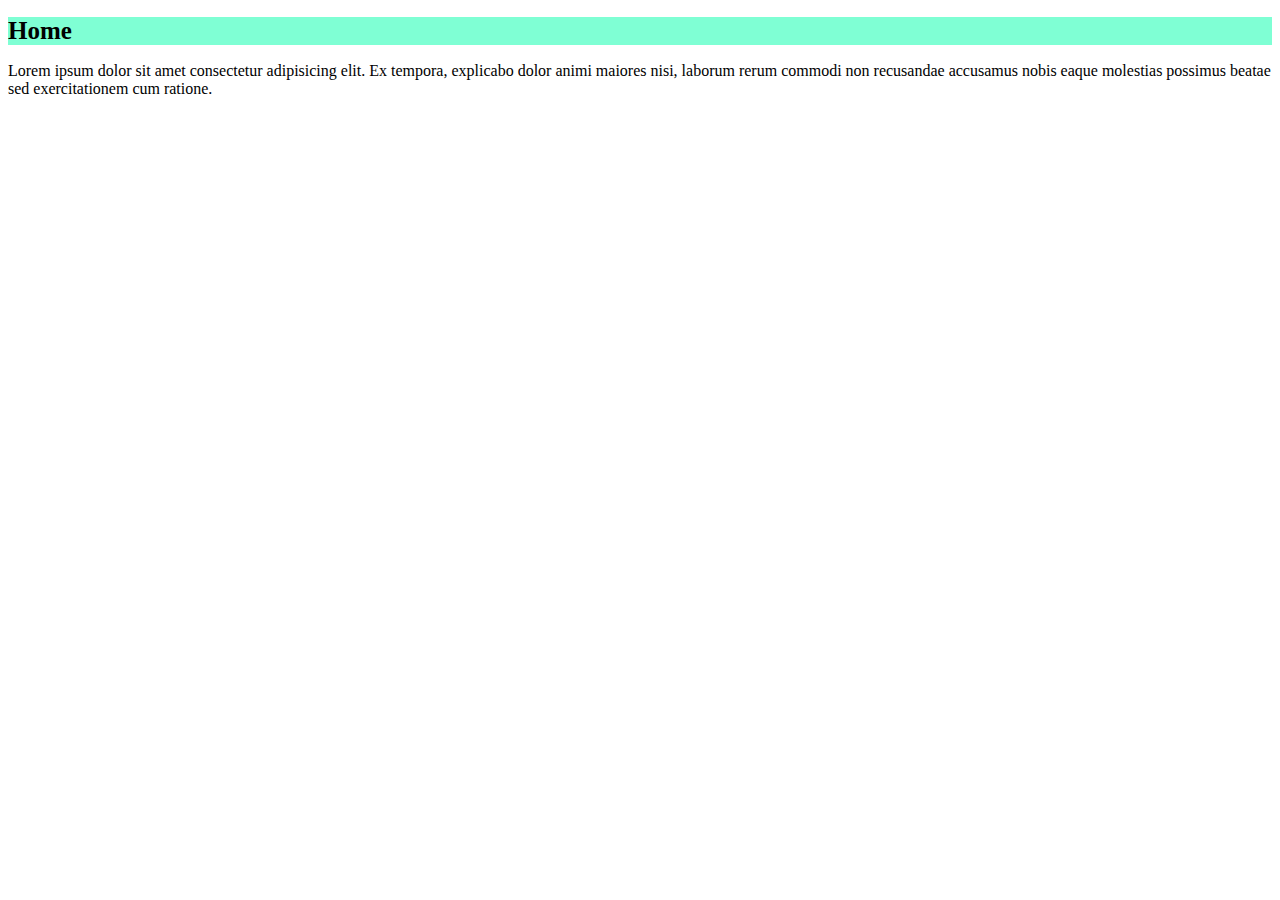
<file: index.html>
<!DOCTYPE html>
<html lang="en">
<head>
    <meta charset="UTF-8">
    <meta http-equiv="X-UA-Compatible" content="IE=edge">
    <meta name="viewport" content="width=device-width, initial-scale=1.0">
    <title>Document</title>
    <style>
        h1{
            background-color: aquamarine;
            font-size: 25px;            
        }
    </style>
</head>

<body>
    <h1>Home</h1>
    <p>
        Lorem ipsum dolor sit amet consectetur 
        adipisicing elit. Ex tempora, explicabo 
        dolor animi maiores nisi, laborum rerum 
        commodi non recusandae accusamus nobis eaque 
        molestias possimus beatae sed exercitationem cum ratione.
    </p>
    <script>
        var para = document.getElementsByTagName("h1");
        document.write(para.style.fontSize);
    </script>
    
</body>
</html>
</file>
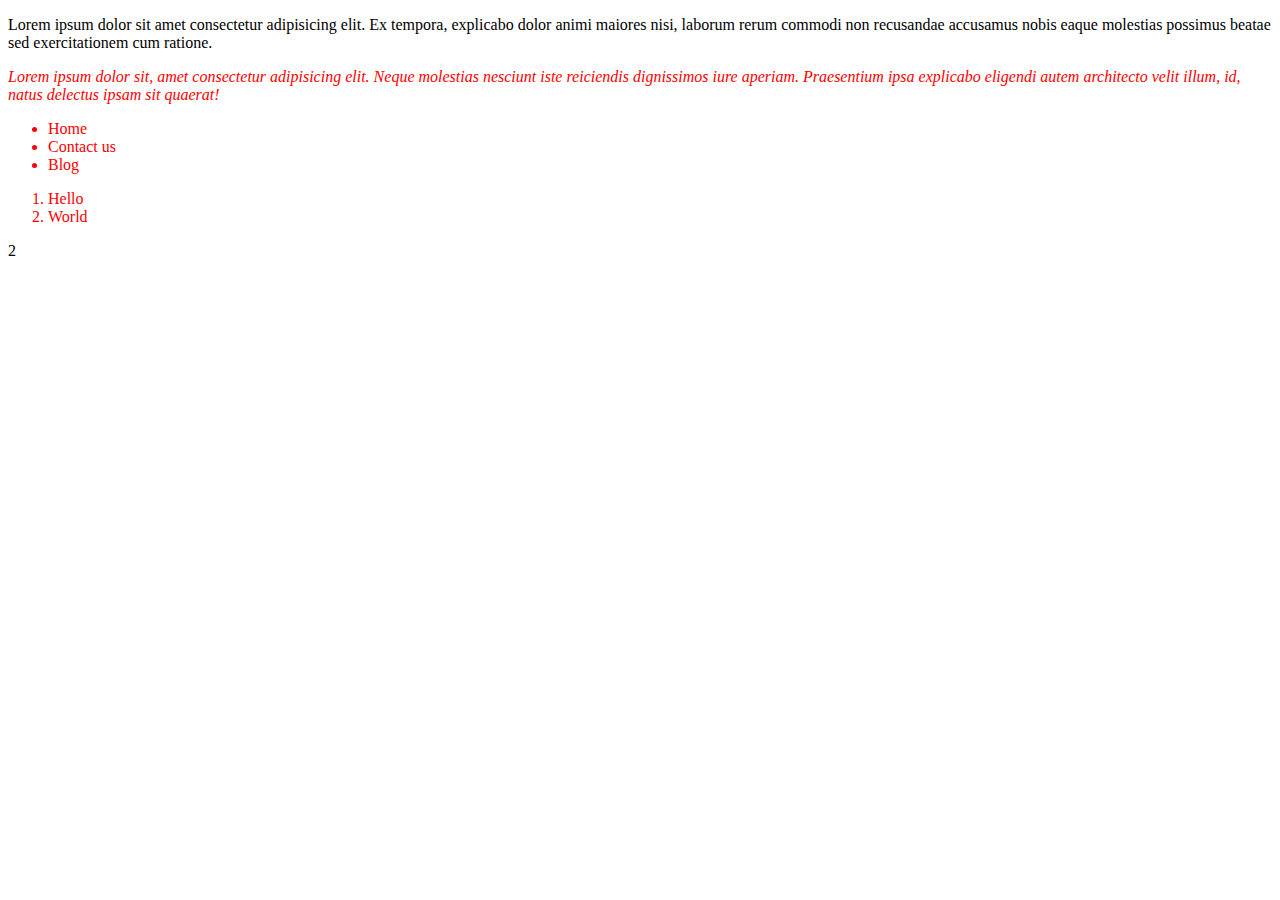
<file: DOM.html>
<!DOCTYPE html>
<html lang="en">
<head>
    <meta charset="UTF-8">
    <meta http-equiv="X-UA-Compatible" content="IE=edge">
    <meta name="viewport" content="width=device-width, initial-scale=1.0">
    <title>Dom Manipulation</title>
</head>
<body>
    <p class="test2">Lorem ipsum dolor sit amet consectetur adipisicing elit. Ex tempora, explicabo dolor animi maiores nisi, laborum rerum commodi non recusandae accusamus nobis eaque molestias possimus beatae sed exercitationem cum ratione.</p>
    <p id="test" class="test2">Lorem ipsum dolor sit, amet consectetur adipisicing elit. Neque molestias nesciunt iste reiciendis dignissimos iure aperiam. Praesentium ipsa explicabo eligendi autem architecto velit illum, id, natus delectus ipsam sit quaerat!</p>
    <ul>
        <li>Home</li>
        <li>Contact us</li>
        <li>Blog</li>
    </ul>
    <ol>
        <li>Hello</li>
        <li>World</li>
    </ol>
    <script>
        var para = document.getElementById('test');
        para.style.color = 'red';
        var para2 = document.getElementsByClassName('test2');
        document.write(para2.length);
        para2[para2.length - 1].style.fontStyle = 'italic';
        // for(let i in para2){
        //     para2[i].style.background = 'green';
        // }
        var element = document.getElementsByTagName('li');
        for(let i in element){
            element[i].style.color = 'red';
        }
        var ele = document.querySelectorAll('ol li');
        ele[1],style.fontSize = "22px"
       
    </script>
</body>

</html>
</file>
